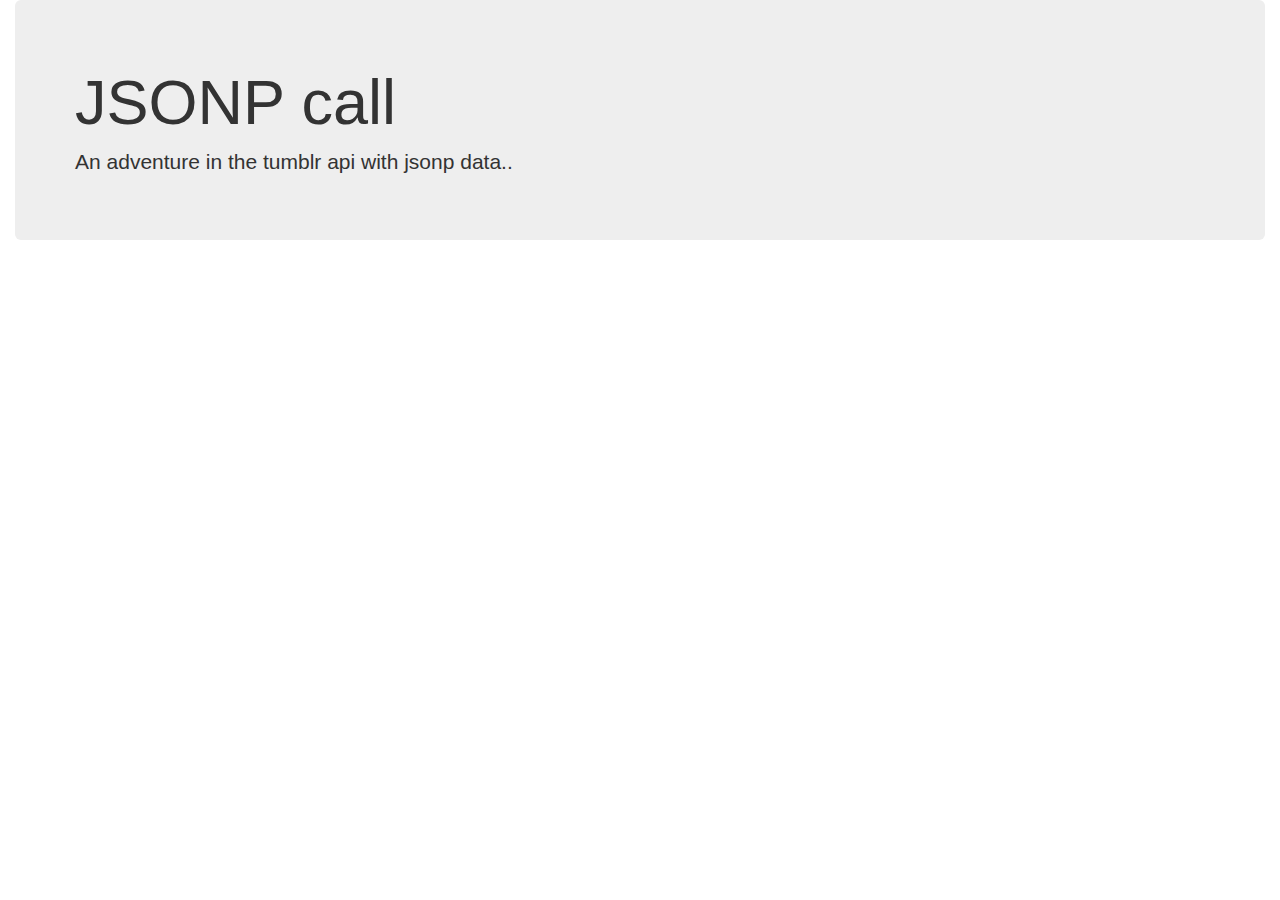
<file: index.html>
<!DOCTYPE html>
<html>
<head>
  <title>JSONP calling</title>
  <link rel="stylesheet" href="https://maxcdn.bootstrapcdn.com/bootstrap/3.2.0/css/bootstrap.min.css">
  <link rel="stylesheet" src="styles.css">
  <script src="http://code.jquery.com/jquery-1.11.0.min.js"></script>
  <script type="text/javascript" src="scripts.js"></script>
</head>
<body>
  <div class="container-fluid">

    <div class="jumbotron">
      <h1>JSONP call</h1>
      <p>An adventure in the tumblr api with jsonp data..</p>
    </div>

    <div class="row ">
      <div class="col-xs-3 hos-head">
        <div class="avatar">
        </div>
      </div>
      <div class="col-xs-9">
        <div class="headings">
        </div>
      </div>
    </div>

    <div class="row">
      <div class="col-xs-3 col-md-3"></div>
      <div class="col-xs-6 col-md-6 postings"></div>
      <div class="col-xs-3 col-md-6 bam"></div>
    </div>

  </div>
</body>
</html>
</file>
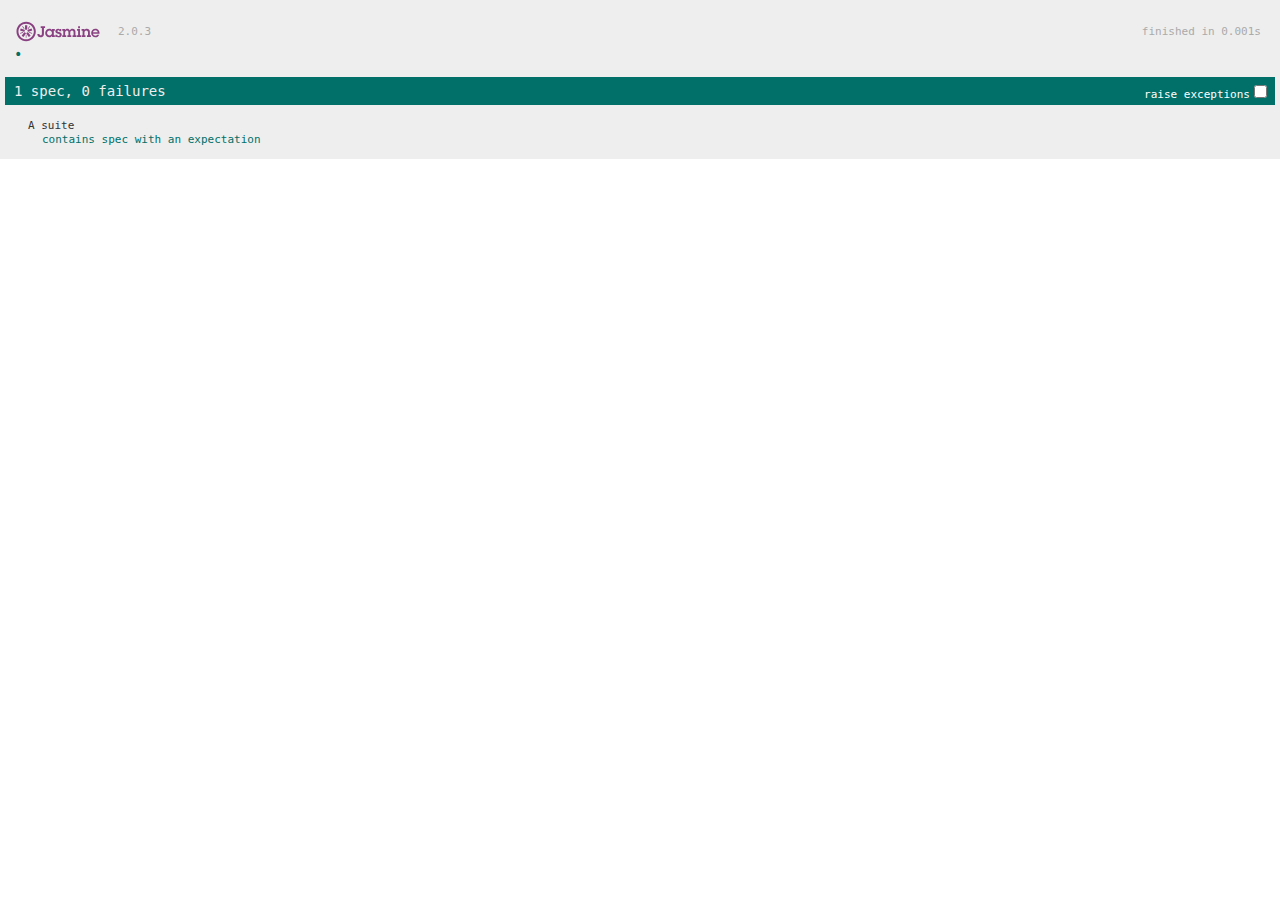
<file: jasmine/SpecRunner.html>
<!DOCTYPE HTML>
<html>
<head>
  <meta http-equiv="Content-Type" content="text/html; charset=UTF-8">
  <title>Jasmine Spec Runner v2.0.3</title>

  <link rel="shortcut icon" type="image/png" href="lib/jasmine-2.0.3/jasmine_favicon.png">
  <link rel="stylesheet" type="text/css" href="lib/jasmine-2.0.3/jasmine.css">

  <script type="text/javascript" src="lib/jasmine-2.0.3/jasmine.js"></script>
  <script type="text/javascript" src="lib/jasmine-2.0.3/jasmine-html.js"></script>
  <script type="text/javascript" src="lib/jasmine-2.0.3/boot.js"></script>

  <!-- include source files here... -->



  <!-- include spec files here... -->
  <script type="text/javascript" src="spec/tumblrtests.js"></script>

</head>

<body>
</body>
</html>
</file>
<file: jasmine/lib/jasmine-2.0.3/jasmine.css>
body { overflow-y: scroll; }

.jasmine_html-reporter { background-color: #eeeeee; padding: 5px; margin: -8px; font-size: 11px; font-family: Monaco, "Lucida Console", monospace; line-height: 14px; color: #333333; }
.jasmine_html-reporter a { text-decoration: none; }
.jasmine_html-reporter a:hover { text-decoration: underline; }
.jasmine_html-reporter p, .jasmine_html-reporter h1, .jasmine_html-reporter h2, .jasmine_html-reporter h3, .jasmine_html-reporter h4, .jasmine_html-reporter h5, .jasmine_html-reporter h6 { margin: 0; line-height: 14px; }
.jasmine_html-reporter .banner, .jasmine_html-reporter .symbol-summary, .jasmine_html-reporter .summary, .jasmine_html-reporter .result-message, .jasmine_html-reporter .spec .description, .jasmine_html-reporter .spec-detail .description, .jasmine_html-reporter .alert .bar, .jasmine_html-reporter .stack-trace { padding-left: 9px; padding-right: 9px; }
.jasmine_html-reporter .banner { position: relative; }
.jasmine_html-reporter .banner .title { background: url('[data-uri]') no-repeat; background: url('[data-uri]') no-repeat, none; -webkit-background-size: 100%; -moz-background-size: 100%; -o-background-size: 100%; background-size: 100%; display: block; float: left; width: 90px; height: 25px; }
.jasmine_html-reporter .banner .version { margin-left: 14px; position: relative; top: 6px; }
.jasmine_html-reporter .banner .duration { position: absolute; right: 14px; top: 6px; }
.jasmine_html-reporter #jasmine_content { position: fixed; right: 100%; }
.jasmine_html-reporter .version { color: #aaaaaa; }
.jasmine_html-reporter .banner { margin-top: 14px; }
.jasmine_html-reporter .duration { color: #aaaaaa; float: right; }
.jasmine_html-reporter .symbol-summary { overflow: hidden; *zoom: 1; margin: 14px 0; }
.jasmine_html-reporter .symbol-summary li { display: inline-block; height: 8px; width: 14px; font-size: 16px; }
.jasmine_html-reporter .symbol-summary li.passed { font-size: 14px; }
.jasmine_html-reporter .symbol-summary li.passed:before { color: #007069; content: "\02022"; }
.jasmine_html-reporter .symbol-summary li.failed { line-height: 9px; }
.jasmine_html-reporter .symbol-summary li.failed:before { color: #ca3a11; content: "\d7"; font-weight: bold; margin-left: -1px; }
.jasmine_html-reporter .symbol-summary li.disabled { font-size: 14px; }
.jasmine_html-reporter .symbol-summary li.disabled:before { color: #bababa; content: "\02022"; }
.jasmine_html-reporter .symbol-summary li.pending { line-height: 17px; }
.jasmine_html-reporter .symbol-summary li.pending:before { color: #ba9d37; content: "*"; }
.jasmine_html-reporter .symbol-summary li.empty { font-size: 14px; }
.jasmine_html-reporter .symbol-summary li.empty:before { color: #ba9d37; content: "\02022"; }
.jasmine_html-reporter .exceptions { color: #fff; float: right; margin-top: 5px; margin-right: 5px; }
.jasmine_html-reporter .bar { line-height: 28px; font-size: 14px; display: block; color: #eee; }
.jasmine_html-reporter .bar.failed { background-color: #ca3a11; }
.jasmine_html-reporter .bar.passed { background-color: #007069; }
.jasmine_html-reporter .bar.skipped { background-color: #bababa; }
.jasmine_html-reporter .bar.menu { background-color: #fff; color: #aaaaaa; }
.jasmine_html-reporter .bar.menu a { color: #333333; }
.jasmine_html-reporter .bar a { color: white; }
.jasmine_html-reporter.spec-list .bar.menu.failure-list, .jasmine_html-reporter.spec-list .results .failures { display: none; }
.jasmine_html-reporter.failure-list .bar.menu.spec-list, .jasmine_html-reporter.failure-list .summary { display: none; }
.jasmine_html-reporter .running-alert { background-color: #666666; }
.jasmine_html-reporter .results { margin-top: 14px; }
.jasmine_html-reporter.showDetails .summaryMenuItem { font-weight: normal; text-decoration: inherit; }
.jasmine_html-reporter.showDetails .summaryMenuItem:hover { text-decoration: underline; }
.jasmine_html-reporter.showDetails .detailsMenuItem { font-weight: bold; text-decoration: underline; }
.jasmine_html-reporter.showDetails .summary { display: none; }
.jasmine_html-reporter.showDetails #details { display: block; }
.jasmine_html-reporter .summaryMenuItem { font-weight: bold; text-decoration: underline; }
.jasmine_html-reporter .summary { margin-top: 14px; }
.jasmine_html-reporter .summary ul { list-style-type: none; margin-left: 14px; padding-top: 0; padding-left: 0; }
.jasmine_html-reporter .summary ul.suite { margin-top: 7px; margin-bottom: 7px; }
.jasmine_html-reporter .summary li.passed a { color: #007069; }
.jasmine_html-reporter .summary li.failed a { color: #ca3a11; }
.jasmine_html-reporter .summary li.empty a { color: #ba9d37; }
.jasmine_html-reporter .summary li.pending a { color: #ba9d37; }
.jasmine_html-reporter .description + .suite { margin-top: 0; }
.jasmine_html-reporter .suite { margin-top: 14px; }
.jasmine_html-reporter .suite a { color: #333333; }
.jasmine_html-reporter .failures .spec-detail { margin-bottom: 28px; }
.jasmine_html-reporter .failures .spec-detail .description { background-color: #ca3a11; }
.jasmine_html-reporter .failures .spec-detail .description a { color: white; }
.jasmine_html-reporter .result-message { padding-top: 14px; color: #333333; white-space: pre; }
.jasmine_html-reporter .result-message span.result { display: block; }
.jasmine_html-reporter .stack-trace { margin: 5px 0 0 0; max-height: 224px; overflow: auto; line-height: 18px; color: #666666; border: 1px solid #ddd; background: white; white-space: pre; }
</file>
